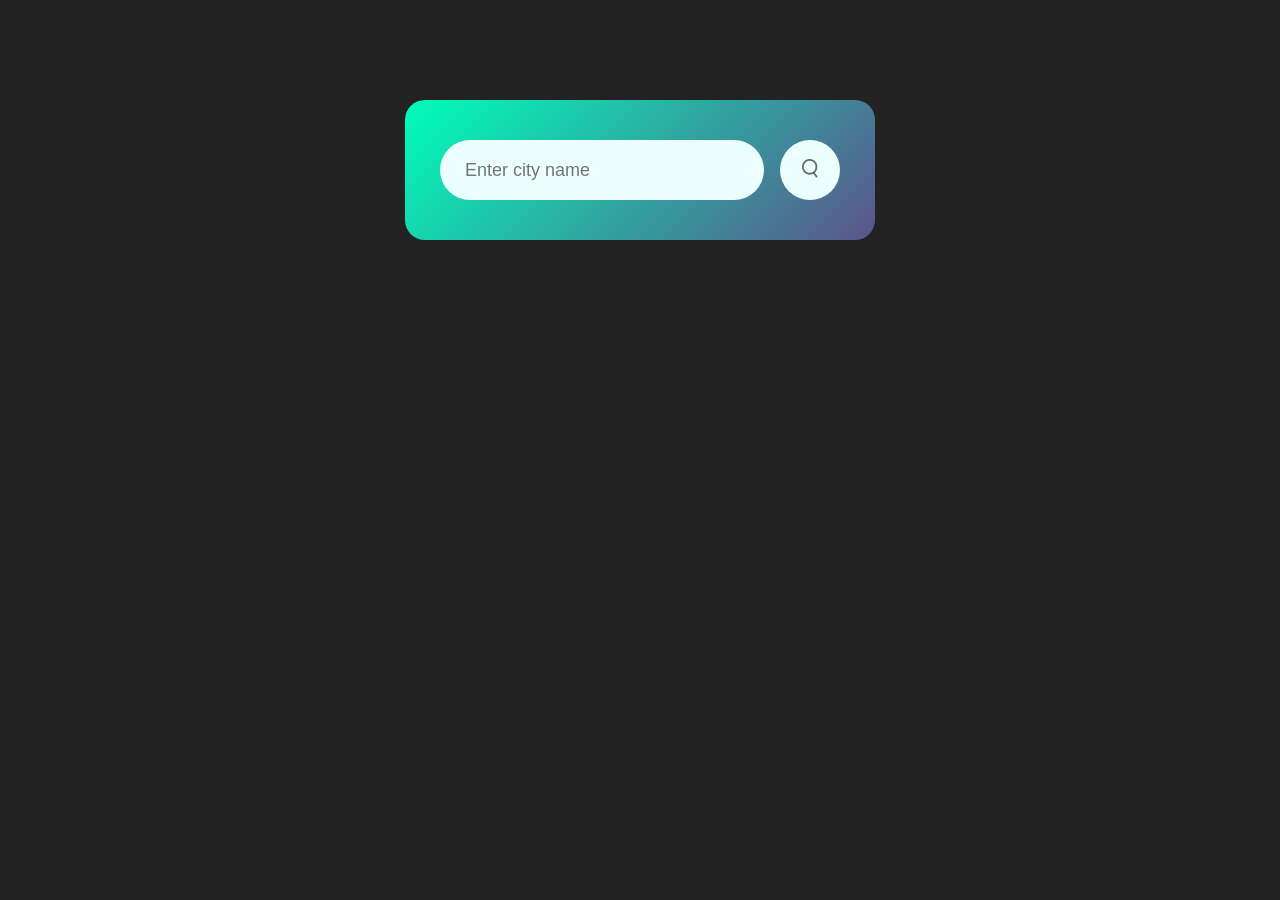
<file: 01_weather-app/index.html>
<!doctype html>
<html>
  <head>
    <meta name="viewport" content="width=device-width, initial-scale=1.0" />
    <title>Weather App</title>
    <link rel="stylesheet" href="style.css" />
  </head>
  <body>
    <div class="card">
      <div class="search">
        <input
          type="text"
          placeholder="Enter city name"
          spellcheck="false"
          id="input"
        />
        <button><img src="images/search.png" /></button>
      </div>
      <div class="error">
        <p>Invalid city name</p>
      </div>
      <div class="weather">
        <img src="images/rain.png" class="weather-icon" />
        <h1 class="temp">22°C</h1>
        <h2 class="city">Hamedan</h2>
        <div class="details">
          <div class="col">
            <img src="images/humidity.png" />
            <div>
              <p class="humidity">50%</p>
              <p>Humidity</p>
            </div>
          </div>
          <div class="col">
            <img src="images/wind.png" />
            <div>
              <p class="wind">15 km</p>
              <p>Wind Speed</p>
            </div>
          </div>
        </div>
      </div>
    </div>
    <script src="script.js"></script>
  </body>
</html>
</file>
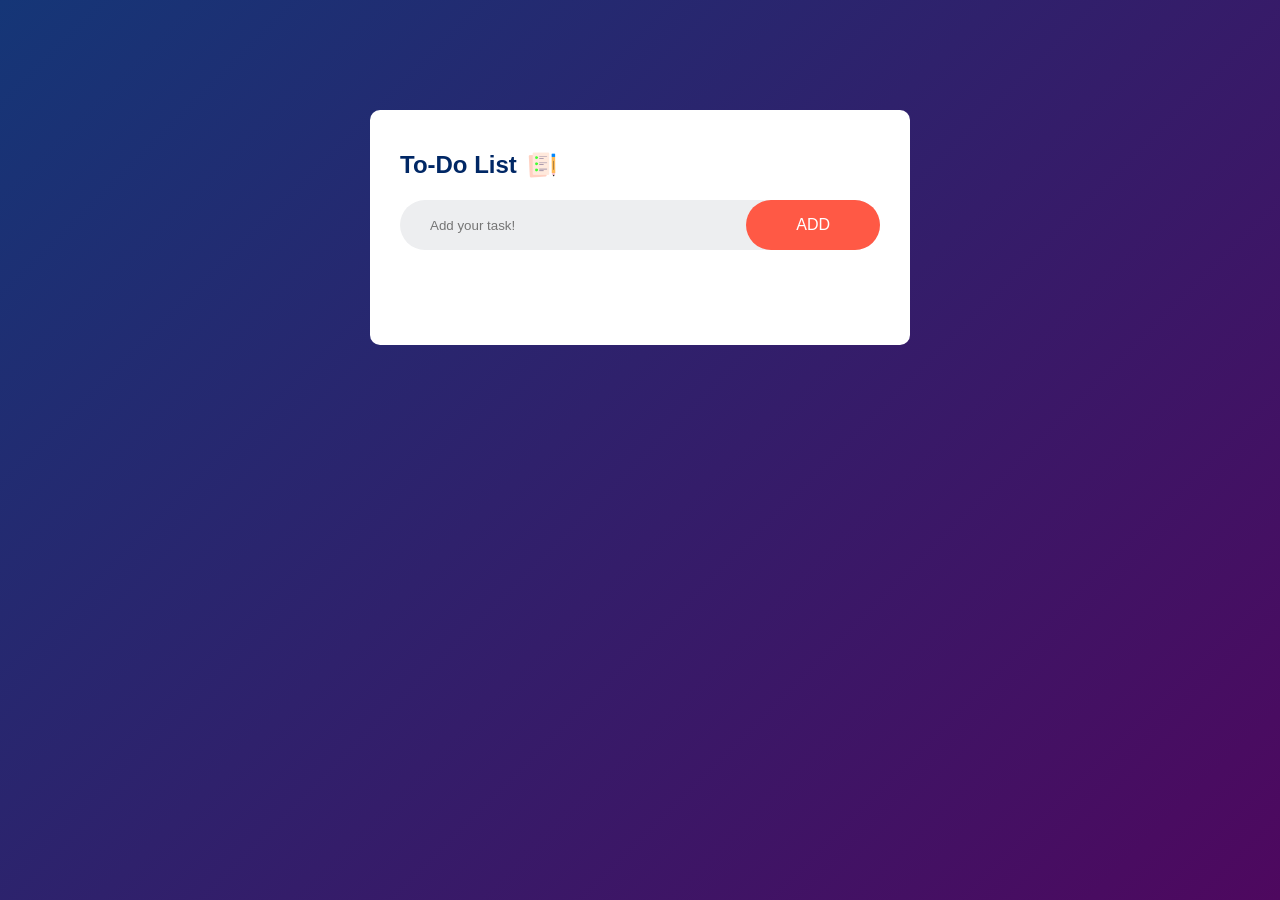
<file: 02_to-do-list/index.html>
<!doctype html>
<html>
  <head>
    <meta name="viewport" content="width=device-width, initial-scale=1" />
    <title>TO-Do List</title>
    <link rel="stylesheet" href="style.css" />
  </head>
  <body>
    <div class="container">
      <div class="todo-app">
        <h2>To-Do List <img src="images/icon.png" /></h2>
        <div class="row">
          <input type="text" id="input-box" placeholder="Add your task!" />
          <button onclick="addTask()">ADD</button>
        </div>
        <ul id="list-container">
          <!-- <li class="checked">Task 1</li>
          <li>Task 2</li>
          <li>Task 3</li> -->
        </ul>
      </div>
    </div>
    <script src="script.js"></script>
  </body>
</html>
</file>
<file: 01_weather-app/style.css>
* {
  margin: 0;
  padding: 0;
  font-family: sans-serif;
  box-sizing: border-box;
}
body {
  background-color: #222;
}
.card {
  width: 90%;
  max-width: 470px;
  background: linear-gradient(135deg, #00feba, #5b548a);
  color: #fff;
  margin: 100px auto 0;
  border-radius: 20px;
  padding: 40px 35px;
  text-align: center;
}
.search {
  width: 100%;
  display: flex;
  align-items: center;
  justify-content: space-between;
}
.search input {
  border: 0;
  outline: 0;
  background: #ebfffc;
  color: #555;
  padding: 10px 25px;
  height: 60px;
  border-radius: 30px;
  flex: 1;
  margin-right: 16px;
  font-size: 18px;
}
.search button {
  border: 0;
  outline: 0;
  background: #ebfffc;
  border-radius: 50%;
  width: 60px;
  height: 60px;
  cursor: pointer;
  transform: 0.2s ease;
}
.search button img {
  width: 16px;
}
.search button:active {
  transform: scale(0.96);
}
.weather-icon {
  width: 170px;
  margin-top: 13px;
}
.weather h1 {
  font-size: 80px;
  font-weight: 500;
}
.weather h2 {
  font-size: 45px;
  font-weight: 40;
  margin-top: 10px;
}
.details {
  display: flex;
  align-items: center;
  justify-content: space-between;
  padding: 0, 20px;
  margin-top: 50px;
}
.col {
  display: flex;
  align-items: center;
  text-align: left;
}
.col img {
  width: 40px;
  margin-right: 10px;
}
.humidity,
.wind {
  font-size: 28px;
  margin-top: -6px;
}
.hidden {
  display: none;
}
.error {
  text-align: left;
  margin-left: 10px;
  margin-top: 10px;
  font-size: 14px;
}
</file>
<file: 02_to-do-list/style.css>
* {
  margin: 0;
  padding: 0;
  font-family: sans-serif;
  box-sizing: border-box;
}
.container {
  width: 100%;
  min-height: 100vh;
  background: linear-gradient(135deg, #153677, #4e085f);
  padding: 10px;
}
.todo-app {
  width: 100%;
  max-width: 540px;
  background: #fff;
  margin: 100px auto 20px;
  padding: 40px 30px 70px;
  border-radius: 10px;
}
.todo-app h2 {
  color: #002765;
  display: flex;
  align-items: center;
  margin-bottom: 20px;
}
.todo-app h2 img {
  width: 30px;
  margin-left: 10px;
}
.row {
  display: flex;
  align-items: center;
  justify-content: space-between;
  background: #edeef0;
  border-radius: 30px;
  padding-left: 20px;
  margin-bottom: 25px;
}
input {
  flex: 1;
  border: none;
  outline: none;
  background: transparent;
  padding: 10px;
  font-width: 14px;
}
button {
  border: none;
  outline: none;
  padding: 16px 50px;
  background: #ff5945;
  color: #fff;
  font-size: 16px;
  cursor: pointer;
  border-radius: 40px;
}
ul li {
  list-style: none;
  font-size: 17px;
  padding: 12px 8px 12px 50px;
  user-select: none;
  cursor: pointer;
  position: relative;
}
ul li::before {
  content: "";
  position: absolute;
  height: 28px;
  width: 28px;
  border-radius: 50%;
  background-image: url(images/unchecked.png);
  background-size: cover;
  background-position: center;
  top: 8px;
  left: 8px;
}
ul li.checked {
  color: #555;
  text-decoration: line-through;
}
ul li.checked::before {
  background-image: url(images/checked.png);
}
ul li span {
  position: absolute;
  right: 0;
  top: 3px;
  width: 40px;
  height: 40px;
  font-size: 22px;
  color: #555;
  line-height: 40px;
  text-align: center;
  border-radius: 50%;
}
ul li span:hover {
  background: #edeef0;
}
</file>
